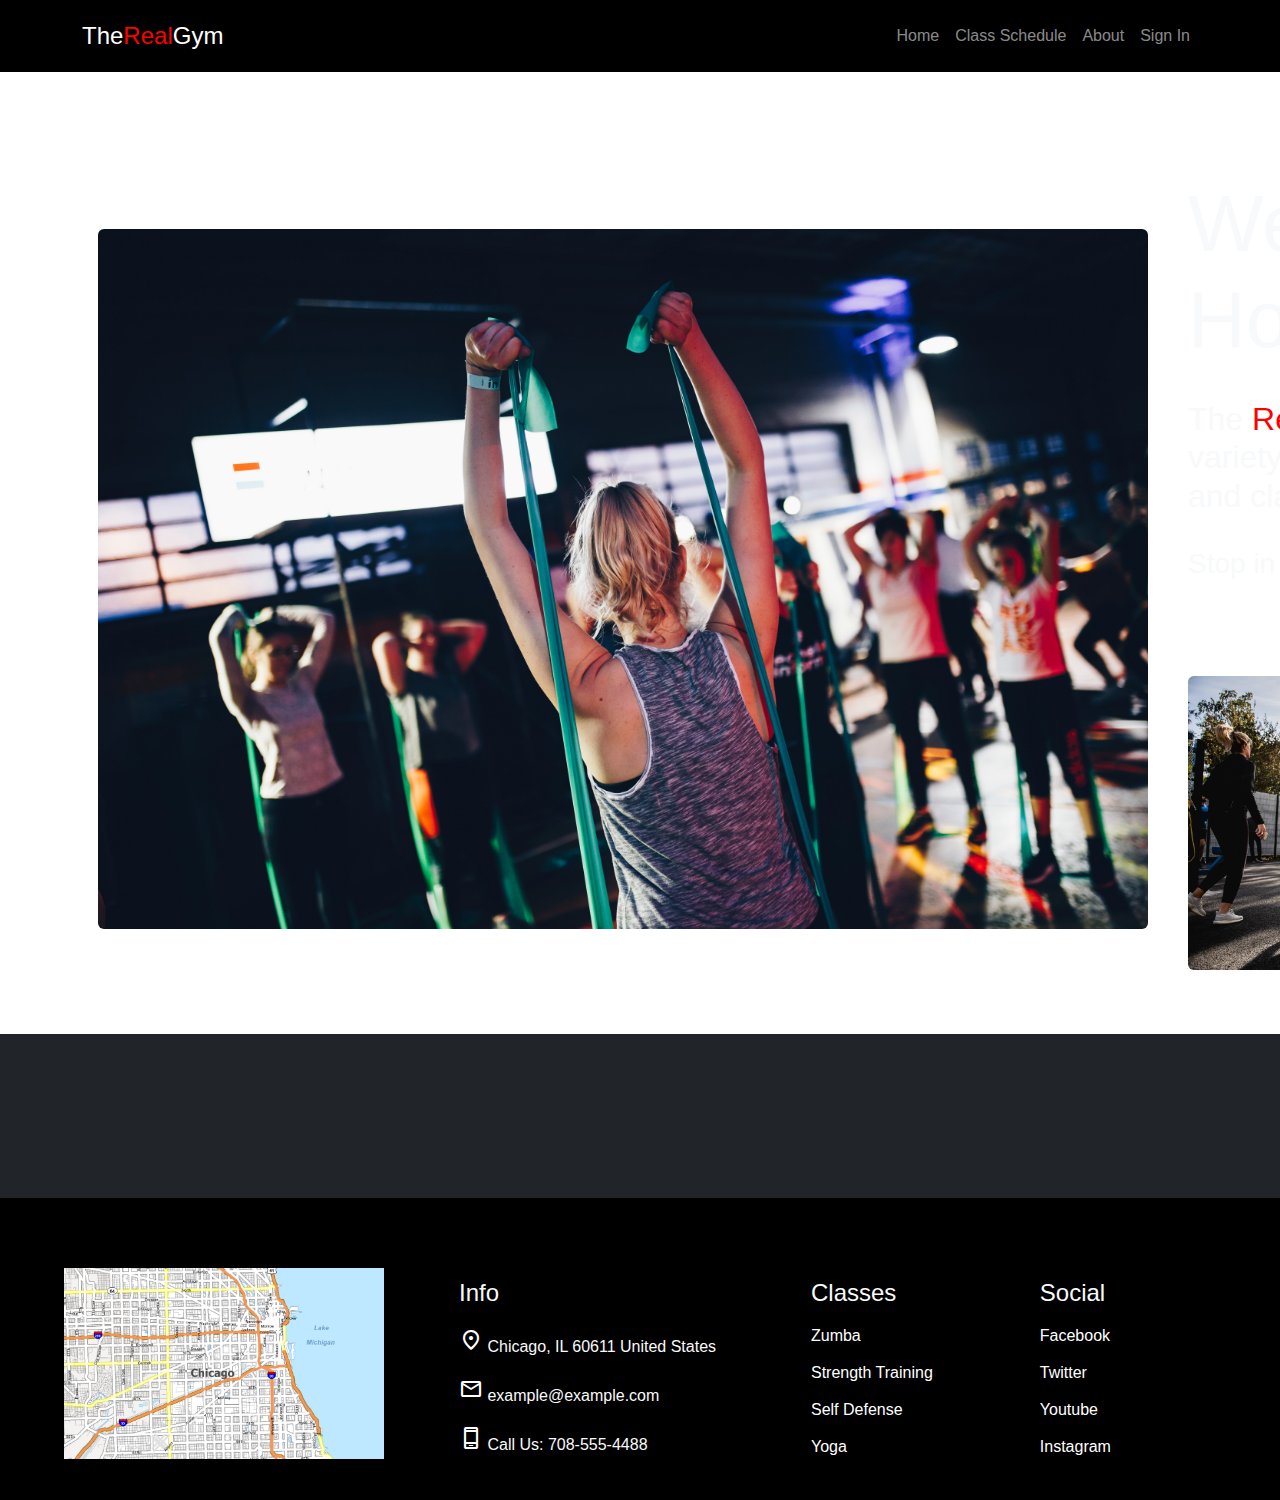
<file: index.html>
<!DOCTYPE html>
<html lang="en">
<head>
<meta charset="UTF-8">
<meta name="viewport" content="width=device-width, initial-scale=1.0">
<meta http-equiv="X-UA-Compatible" content="ie=edge">
<meta name="Description" content="Enter your description here"/>
<link rel="stylesheet" href="https://cdnjs.cloudflare.com/ajax/libs/twitter-bootstrap/5.1.0/css/bootstrap.min.css">
<link rel="stylesheet" href="style.css">
<link rel="preconnect" href="https://fonts.googleapis.com">
<link rel="preconnect" href="https://fonts.gstatic.com" crossorigin>
<link href="https://fonts.googleapis.com/css2?family=Roboto&display=swap" rel="stylesheet">
<link rel="stylesheet" href="https://fonts.googleapis.com/css2?family=Material+Symbols+Outlined:opsz,wght,FILL,GRAD@20..48,100..700,0..1,-50..200" />>
<!-- <link rel="stylesheet" href="assets/css/style.css"> -->
<title>Super Real Park</title>
</head>
<body class="indexbody bg-dark">
    <nav class="navbar navbar-expand-lg bg-black navbar-dark py-3 fixed-top col-12">
        <div class="container">
            <a href="#" class="header">The<span style="color: red;">Real</span>Gym</a>
            <button 
                class="navbar-toggler"
                type="button"
                data-bs-toggle="collapse"
                data-bs-target="#navmenu">
            <span class="navbar-toggler-icon"></span></button>
            <div class="collapse navbar-collapse" id="navmenu">
                <ul class="navbar-nav ms-auto">
                    <li class="nav-item">
                        <a href="#" class="nav-link">Home</a>
                    </li>
                    <li class="nav-item">
                        <a href="events.html" class="nav-link">Class Schedule</a>
                    </li>
                    <li class="nav-item">
                        <a href="about.html" class="nav-link">About</a>
                    </li>

                    <li class="nav-item">
                        <a href="signin.html" class="nav-link">Sign In</a>
                    </li>
                </ul>
            </div>
        </div>
    </nav>

    <section class="text-light mid p-10 pt-lg-10 p-md-10 text-center text-sm-start p-3 bg-body">
        <br><br>
        <div class="container p-5">
          <div class="row-md col-sm">
              <div class="d-md-flex mt-10 align-items-center justify-content-evenly">
                <img src="static/geert-pieters-3RnkZpDqsEI-unsplash.jpg" alt="Weight bech" class="back rounded">
                  <div class="col-6 one justify-content-evenly">
                    <h1>Welcome Home</h1>
                    <br>
                    <h2 class="subhead">The <span style="color: red;">Real</span> Gym offers a wide variety of exercise equipment and classes.</h2>
                    <br>
                    <h3 class="subsubhead">Stop in any time to book a free trial!</h3>
                    <br><br><br>
                    <img class="col-12 subimage rounded" src="static/gabin-vallet-J154nEkpzlQ-unsplash.jpg" alt="">
                </div>               
              </div>
          </div>
        </div>
    </section>

<footer class="">
    <img id="picture" src="static/Chicago-Map-Feature-0.jpg" alt="Map of Chicago" class="img-fluid">
    <div class="lastlist text-light">
        <div class="info">
            <h4>Info</h4>
            <h6>
                <span class="material-symbols-outlined">location_on</span>
                Chicago, IL 60611 United States
            </h6>
            <h6>
                <span class="material-symbols-outlined">mail</span>
                example@example.com
            </h6>
            <h6>
                <span class="material-symbols-outlined">phone_android</span>
                Call Us: 708-555-4488
            </h6>
        </div>
        <div class="classes">
            <h4>Classes</a>
            <h6><a href="">Zumba</a></h6>
            <h6><a href="">Strength Training</a></h6>
            <h6><a href="">Self Defense</a></h6>
            <h6><a href="">Yoga</a></h6>
        </div>
        <div class="social">
            <h4>Social</h4>
            <h6><a href="">Facebook</a></h6>
            <h6><a href="">Twitter</a></h6>
            <h6><a href="">Youtube</a></h6>
            <h6><a href="">Instagram</a></h6>
        </div>
    </div>
</footer>
    


<script src="https://cdnjs.cloudflare.com/ajax/libs/popper.js/2.9.2/umd/popper.min.js"></script>
<script src="https://cdnjs.cloudflare.com/ajax/libs/twitter-bootstrap/5.1.0/js/bootstrap.min.js"></script>
</body>
</html>
</file>
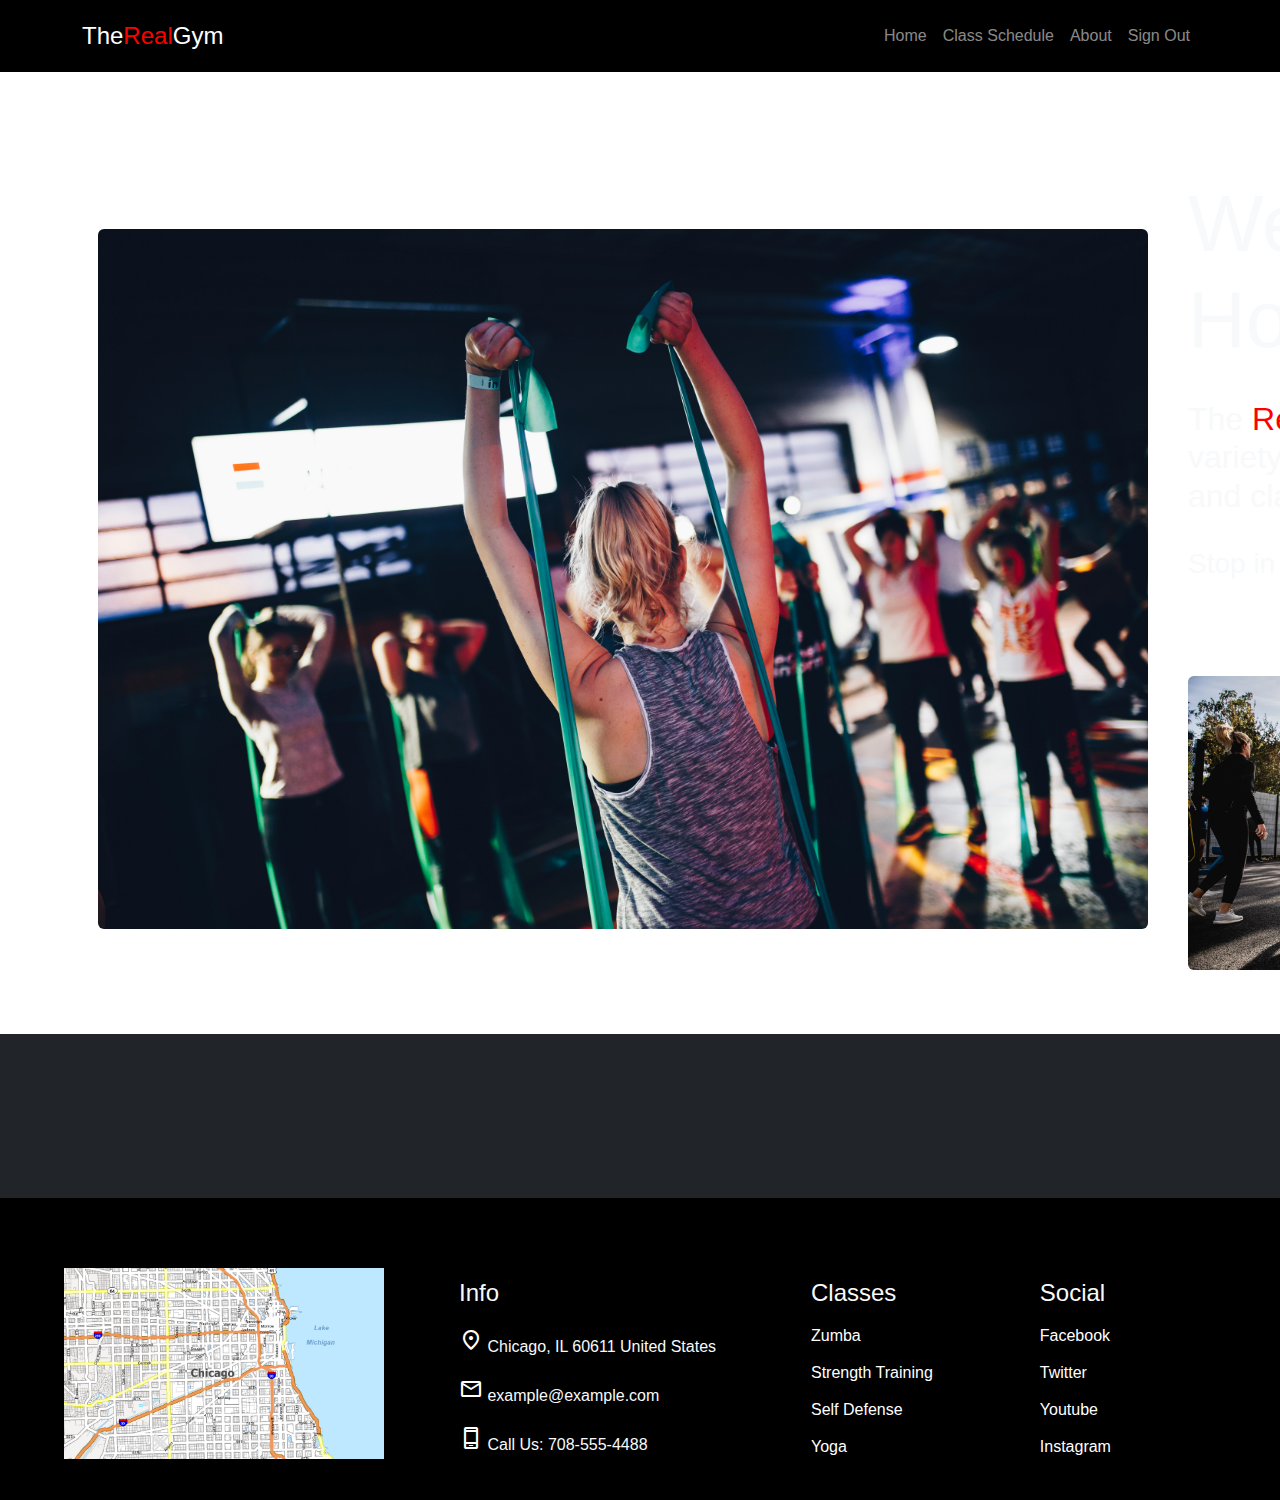
<file: signedin.html>
<!DOCTYPE html>
<html lang="en">
<head>
<meta charset="UTF-8">
<meta name="viewport" content="width=device-width, initial-scale=1.0">
<meta http-equiv="X-UA-Compatible" content="ie=edge">
<meta name="Description" content="Enter your description here"/>
<link rel="stylesheet" href="https://cdnjs.cloudflare.com/ajax/libs/twitter-bootstrap/5.1.0/css/bootstrap.min.css">
<link rel="stylesheet" href="style.css">
<link rel="preconnect" href="https://fonts.googleapis.com">
<link rel="preconnect" href="https://fonts.gstatic.com" crossorigin>
<link href="https://fonts.googleapis.com/css2?family=Roboto&display=swap" rel="stylesheet">
<link rel="stylesheet" href="https://fonts.googleapis.com/css2?family=Material+Symbols+Outlined:opsz,wght,FILL,GRAD@20..48,100..700,0..1,-50..200" />>
<!-- <link rel="stylesheet" href="assets/css/style.css"> -->
<title>The Real Gym</title>
</head>
<body class="indexbody bg-dark">
    <nav class="navbar navbar-expand-lg bg-black navbar-dark py-3 fixed-top col-12">
        <div class="container">
            <a href="#" class="header">The<span style="color: red;">Real</span>Gym</a>
            <button 
                class="navbar-toggler"
                type="button"
                data-bs-toggle="collapse"
                data-bs-target="#navmenu">
            <span class="navbar-toggler-icon"></span></button>
            <div class="collapse navbar-collapse" id="navmenu">
                <ul class="navbar-nav ms-auto">
                    <li class="nav-item">
                        <a href="#" class="nav-link">Home</a>
                    </li>
                    <li class="nav-item">
                        <a href="eventssignedin.html" class="nav-link">Class Schedule</a>
                    </li>
                    <li class="nav-item">
                        <a href="aboutsignedin.html" class="nav-link">About</a>
                    </li>
                    <li class="nav-item">
                        <a href="index.html" class="nav-link">Sign Out</a>
                    </li>
                </ul>
            </div>
        </div>
    </nav>

    <section class="text-light mid p-10 pt-lg-10 p-md-10 text-center text-sm-start p-3 bg-body">
        <br><br>
        <div class="container p-5">
          <div class="row-md col-sm">
              <div class="d-md-flex mt-10 align-items-center justify-content-evenly">
                <img src="static/geert-pieters-3RnkZpDqsEI-unsplash.jpg" alt="Weight bech" class="back rounded">
                  <div class="col-6 one justify-content-evenly">
                    <h1>Welcome Home</h1>
                    <br>
                    <h2 class="subhead">The <span style="color: red;">Real</span> Gym offers a wide variety of exercise equipment and classes.</h2>
                    <br>
                    <h3 class="subsubhead">Stop in any time to book a free trial!</h3>
                    <br><br><br>
                    <img class="col-12 subimage rounded" src="static/gabin-vallet-J154nEkpzlQ-unsplash.jpg" alt="">
                </div>               
              </div>
          </div>
        </div>
    </section>

</section>
<footer class="">
    <img id="picture" src="static/Chicago-Map-Feature-0.jpg" alt="Map of Chicago" class="img-fluid">
    <div class="lastlist text-light">
        <div class="info">
            <h4>Info</h4>
            <h6>
                <span class="material-symbols-outlined">location_on</span>
                Chicago, IL 60611 United States
            </h6>
            <h6>
                <span class="material-symbols-outlined">mail</span>
                example@example.com
            </h6>
            <h6>
                <span class="material-symbols-outlined">phone_android</span>
                Call Us: 708-555-4488
            </h6>
        </div>
        <div class="classes">
            <h4>Classes</a>
            <h6><a href="">Zumba</a></h6>
            <h6><a href="">Strength Training</a></h6>
            <h6><a href="">Self Defense</a></h6>
            <h6><a href="">Yoga</a></h6>
        </div>
        <div class="social">
            <h4>Social</h4>
            <h6><a href="">Facebook</a></h6>
            <h6><a href="">Twitter</a></h6>
            <h6><a href="">Youtube</a></h6>
            <h6><a href="">Instagram</a></h6>
        </div>
    </div>
</footer>
    


<script src="https://cdnjs.cloudflare.com/ajax/libs/popper.js/2.9.2/umd/popper.min.js"></script>
<script src="https://cdnjs.cloudflare.com/ajax/libs/twitter-bootstrap/5.1.0/js/bootstrap.min.js"></script>
</body>
</html>
</file>
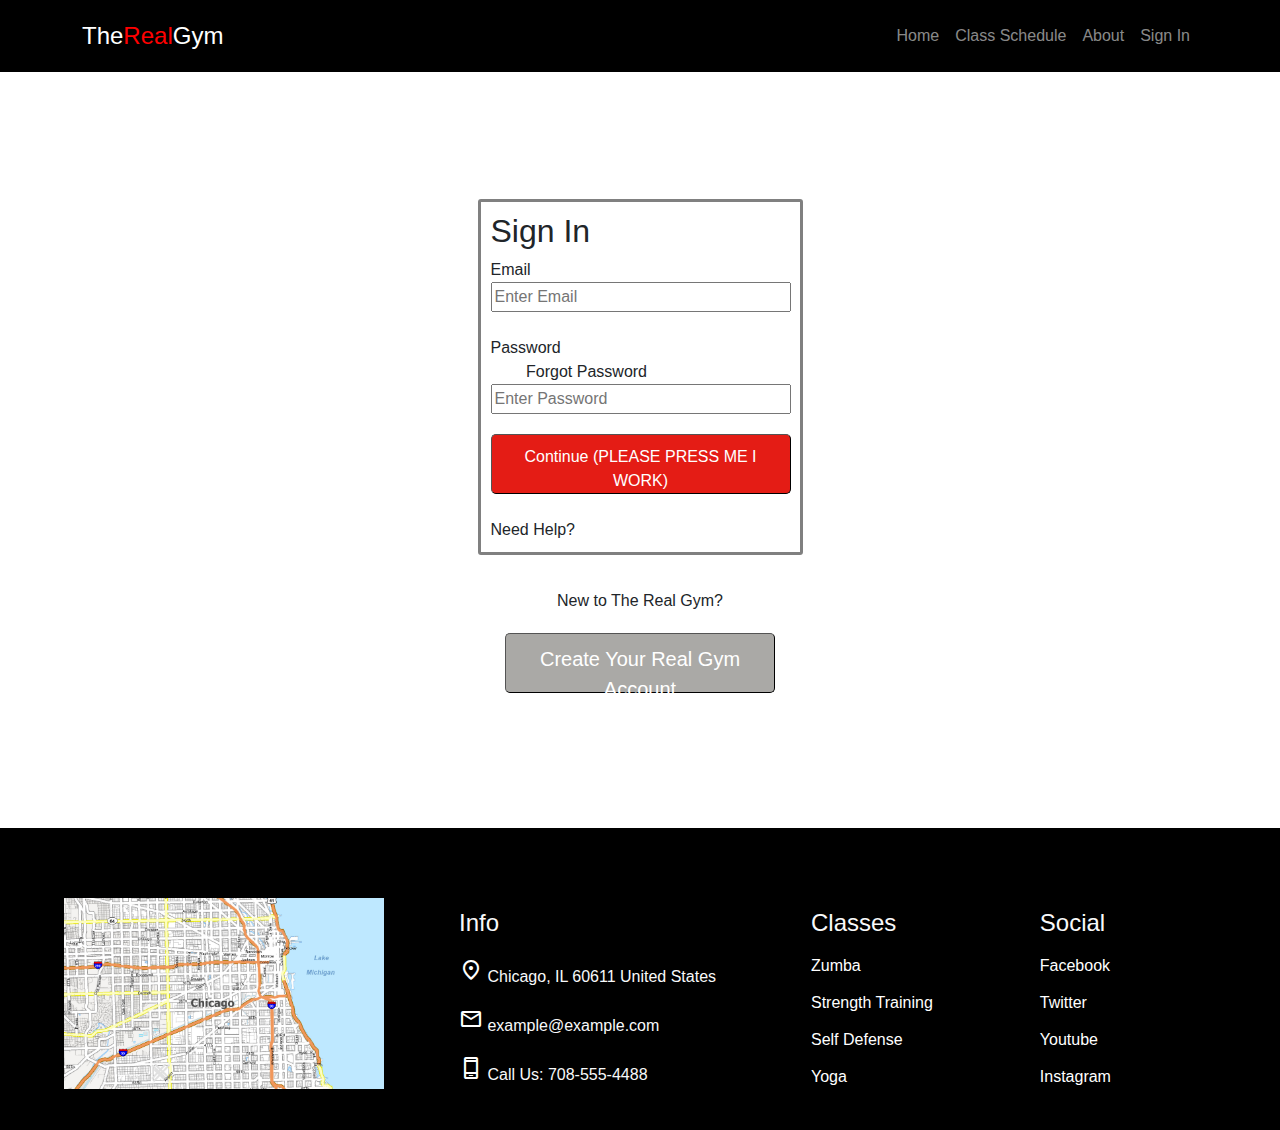
<file: signin.html>
<!DOCTYPE html>
<html lang="en">
<head>
    <meta charset="UTF-8">
    <meta http-equiv="X-UA-Compatible" content="IE=edge">
    <meta name="viewport" content="width=device-width, initial-scale=1.0">
    <link rel="stylesheet" href="style.css">
    <link rel="stylesheet" href="https://cdnjs.cloudflare.com/ajax/libs/twitter-bootstrap/5.1.0/css/bootstrap.min.css">
    <link rel="stylesheet" href="https://fonts.googleapis.com/css2?family=Material+Symbols+Outlined:opsz,wght,FILL,GRAD@20..48,100..700,0..1,-50..200" />>
    <link rel="stylesheet" href="style.css">
    <title>Sign In</title>
</head>
<body>
    <nav class="navbar navbar-expand-lg bg-black navbar-dark py-3 fixed-top col-12">
        <div class="container">
            <a href="#" class="header">The<span style="color: red;">Real</span>Gym</a>
            <button 
                class="navbar-toggler"
                type="button"
                data-bs-toggle="collapse"
                data-bs-target="#navmenu">
            <span class="navbar-toggler-icon"></span></button>
            <div class="collapse navbar-collapse" id="navmenu">
                <ul class="navbar-nav ms-auto">
                    <li class="nav-item">
                        <a href="index.html" class="nav-link">Home</a>
                    </li>
                    <li class="nav-item">
                        <a href="events.html" class="nav-link">Class Schedule</a>
                    </li>
                    <li class="nav-item">
                        <a href="about.html" class="nav-link">About</a>
                    </li>

                    <li class="nav-item">
                        <a href="signin.html" class="nav-link">Sign In</a>
                    </li>
                </ul>
            </div>
        </div>
    </nav>
    <br><br><br><br>
    <div id="main">        
    <h2>Sign In</h2>
    <form action="signedin.html" method="get" class="signin">
        <label>Email</label><br> 
        <input type="text" id="email" placeholder="Enter Email"><br> 
        <br> 
        <label>Password</label>
        &nbsp&nbsp&nbsp&nbsp&nbsp&nbsp&nbsp&nbsp&nbsp&nbsp&nbsp&nbsp&nbsp&nbsp&nbsp&nbsp&nbsp&nbsp&nbsp&nbsp&nbsp&nbsp&nbsp&nbsp&nbsp&nbsp&nbsp&nbsp&nbsp&nbsp&nbsp&nbsp&nbsp
        &nbsp&nbsp&nbsp&nbsp&nbsp&nbsp&nbsp&nbsp<a href="https://www.chicago.gov/city/en.html" class="text-dark">Forgot Password</a><br> 
        <input type="text" id="password" placeholder="Enter Password"><br> 
        <button id="continue" type="submit">Continue (PLEASE PRESS ME I WORK)</button>
        <br><br> 
        <li>
        <a href="https://www.chicago.gov/city/en.html" class="text-dark">Need Help?</a>
        </li>
    </form>
    </div>
    <div id="below">
        <br>
        <label id="new">New to The Real Gym?</label>        
        <br>
        <button id="create">Create Your Real Gym Account</button>
    </div>

    <footer class="">
        <img id="picture" src="static/Chicago-Map-Feature-0.jpg" alt="Map of Chicago" class="img-fluid">
        <div class="lastlist text-light">
            <div class="info">
                <h4>Info</h4>
                <h6>
                    <span class="material-symbols-outlined">location_on</span>
                    Chicago, IL 60611 United States
                </h6>
                <h6>
                    <span class="material-symbols-outlined">mail</span>
                    example@example.com
                </h6>
                <h6>
                    <span class="material-symbols-outlined">phone_android</span>
                    Call Us: 708-555-4488
                </h6>
            </div>
            <div class="classes">
                <h4>Classes</a>
                <h6><a href="">Zumba</a></h6>
                <h6><a href="">Strength Training</a></h6>
                <h6><a href="">Self Defense</a></h6>
                <h6><a href="">Yoga</a></h6>
            </div>
            <div class="social">
                <h4>Social</h4>
                <h6><a href="">Facebook</a></h6>
                <h6><a href="">Twitter</a></h6>
                <h6><a href="">Youtube</a></h6>
                <h6><a href="">Instagram</a></h6>
            </div>
        </div>
    </footer>
        

<script src="https://cdnjs.cloudflare.com/ajax/libs/popper.js/2.9.2/umd/popper.min.js"></script>
<script src="https://cdnjs.cloudflare.com/ajax/libs/twitter-bootstrap/5.1.0/js/bootstrap.min.js"></script>

</body>
<br><br>

</html>
</file>
<file: style.css>
* {
    font-family: Impact, Haettenschweiler, 'Arial Narrow Bold', sans-serif;
}

.header {
    z-index: 1;
    justify-content: center;
    align-items: center;
    color: white;
    display: flex;
    font-size: 1.5em;
    text-decoration: none;
    
}

.indexbody {
    background-size: 50%;
    background-position-y: 10%;
    background-attachment: scroll; 
}

.mid {
    margin-bottom: 5%;
}

.back {
    margin-left: -20px;
    margin-top: 5%;
    z-index: 0;
    max-height: 700px;
}

.backtwo {
    max-height: 700px;
    margin-top: 5%;
    margin-right: -20px;
}

.one {
    z-index: 1;
    text-decoration: none;
    margin-left: auto;
    padding-left: 40px;
    margin-right: auto;
    margin-top: 40px;
    padding-right: 40px;
}

.subimage {
    margin-top: 15px;
}

#gallery {
    text-align: center;
    position: relative;
    margin-left: auto;
    margin-right: auto;
    margin-top: 33%;
}

.gallery-title {
    margin-left: auto;
    margin-right: auto;    
}

.wrapper {
    display: grid;
    grid-template-columns: 25% 25% 25%;
    grid-gap: 60px;
    justify-content: center;
}

.box {
    max-width: 300px;
    height: auto;
    background-color: rgba(0, 0, 0, 0);
    text-align: center;
    
}

.grid-image {
    object-fit: cover;
    max-width: 300px;
    height: 300px;
}

.wrap-container {
    display: flex;
    flex-direction: row;
    justify-content: center;
    margin-top: 5%;
    margin-bottom: 5%;
    margin-left: auto;
    margin-right: auto;
}

.location-title {
    text-align: center;
}

.location-image {
    justify-content: center;
    margin-left: 10px;
}


#main {
    border: 3px solid gray;
    border-radius: 3px;
    padding: 10px;
    width: 325px;
    margin-left: auto;
    margin-right: auto;
    margin-top: 103px;
    
}

#email {
    width: 300px;
}

#password {
    width: 300px;
}

#continue {
    width: 300px;
    background-color: rgb(228, 28, 21);
    padding: 10px;
    margin-top: 20px;
    border-radius: 5px;
    font-size: medium;
}

#create {
    margin: 15px;
    background-color: rgb(170, 169, 166);
    padding: 10px;
    margin-top: 20px;
    border-radius: 5px;
    width:270px;
    
}

#three {
    width:100%;
    position: absolute;
    bottom:70px;
}

#below {
    text-align: center;
}

#new {
    font-size: medium;
    padding-top:10px;
}

li {
    list-style: none;
}


#one {
    margin-top: 20%;
    text-align: center;
    position:sticky;
}

#two {
    margin-right: auto;
    margin-left: auto;

}

.first-wrapper {
    display: grid;
    grid-gap: 20px;
    grid-template-rows: 200px 200px 200px 200px;
    grid-template-columns: 15% 55% 15%;
    margin-top: 50px;
    margin-left: auto;
    margin-right: auto;
    justify-content: space-evenly;
}

#calendar {
    
    text-indent: 10%;
    
    margin-top: 5%;
    margin-left: auto;
    margin-right: auto;
    border-radius: 5%;
    width:80%;
    position:relative;
    left:-2%;
    max-width: 1150px;
}

hr {
    width:165%;
    position:relative;
    left:-35%;
}

.second-wrapper {
    display: grid;
    grid-gap: 20px;
    grid-template-rows: 100px 300px 100px 100px;
    grid-template-columns: 100px;
    margin-top: 50px;
    margin-left: auto;
    margin-right: auto;
}

.words {
    display: grid;
    margin: 2%;
    grid-template-rows: 0px 0px 0px 0px;
    padding: 10px;
    margin-top: auto;
    margin-right: auto;
}

button {
    background-color: rgb(236, 31, 31);
    border-radius: 2px;
    color: white;
    border-width: 1px;
    font-size: 20px;
    height: 60px;
}

footer {
    background-color: black;
    padding-top: 100px;
    
    position:relative;
    margin-top: 20px;
    bottom:-100px;
    height: max-content;
}


h1 {
    font-size: 500%;
}


#little {
    font-size: smaller;
    color: white;
}

#big {
    color: white;
}

#picture {
    width: 30%;
    position: relative;
    bottom:30px;
    left: 5%;
    margin:0px;
    padding:0px;
    max-width:320px;
    
    
}

span {
    color: rgb(255, 255, 255);
}

.lastlist {
    display:grid;
    grid-template-columns: 38% 23% 20%;
    position: relative;
    bottom:35px;
    padding-left: 75px;
    grid-gap: 40px;
    margin-left: 30%;
    margin-top: -175px;
}

.classes {
    display:grid;
    grid-gap: 10px;
}

.info {
    display:grid;
    grid-gap: 10px;
}

.social {
    display:grid;
    grid-gap: 10px;
}

a {
    color: white;
    text-decoration: none;
    
}

.abouttop {
    background: url(static/pexels-leon-ardho-1552242.jpg) no-repeat center fixed;
    background-size: 125%;
    background-position-y: -200px;
    background-position-x: -150px;
    background-attachment: scroll;
    text-align: center;
    justify-content: center;
}

.abouttop {
    height: 800px;
}

.aboutone {
    margin-top: 18%;

}

.why {
    margin-left: 100px;
}

.abouttext {
    margin-left: auto;
    margin-right: auto;
}
</file>
